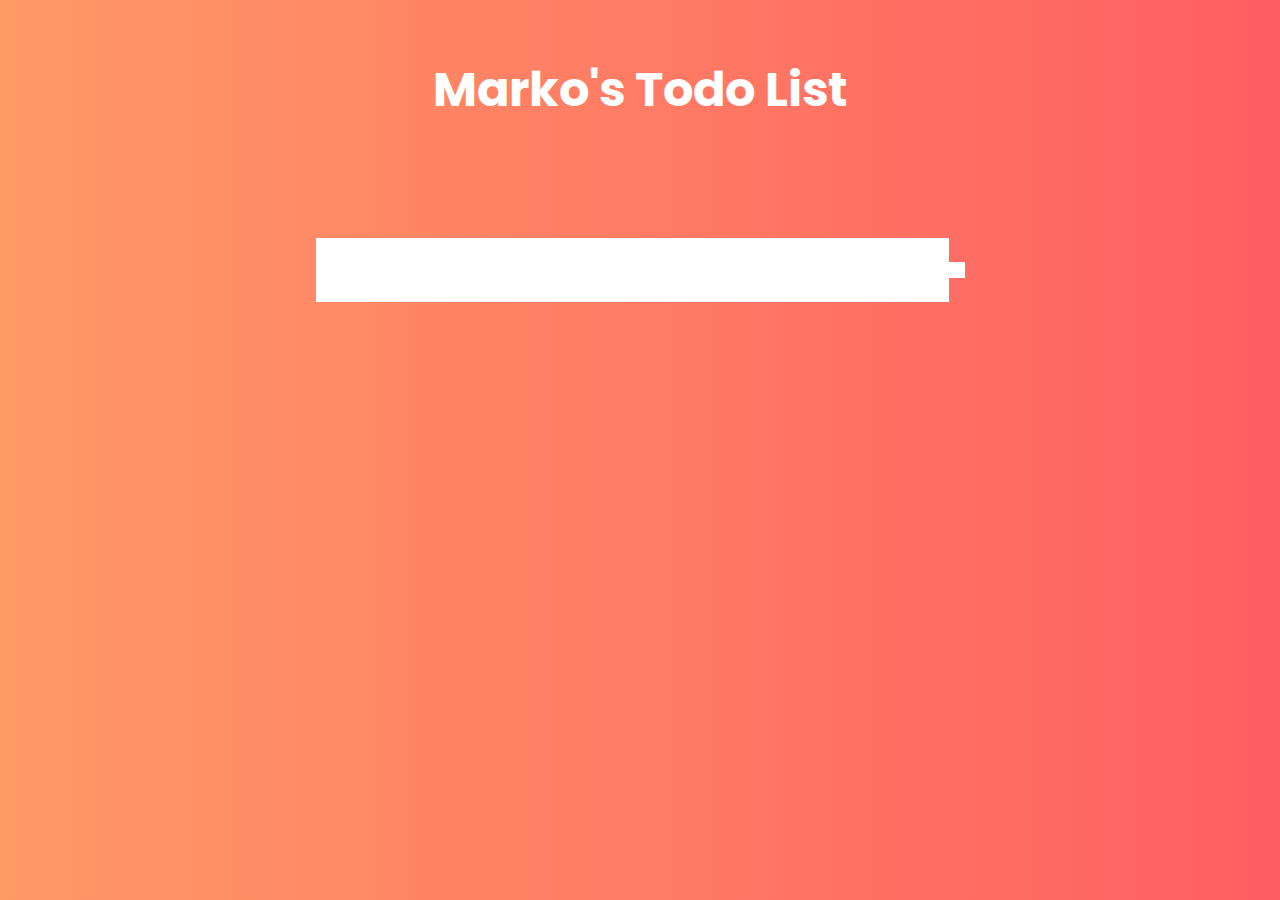
<file: todolist/index.html>
<!DOCTYPE html>
<html lang="en">
  <head>
    <meta charset="UTF-8" />
    <meta http-equiv="X-UA-Compatible" content="IE=edge" />
    <meta name="viewport" content="width=device-width, initial-scale=1.0" />
    <link
      rel="stylesheet"
      href="https://cdnjs.cloudflare.com/ajax/libs/font-awesome/6.2.0/css/all.min.css"
      integrity="sha512-xh6O/CkQoPOWDdYTDqeRdPCVd1SpvCA9XXcUnZS2FmJNp1coAFzvtCN9BmamE+4aHK8yyUHUSCcJHgXloTyT2A=="
      crossorigin="anonymous"
      referrerpolicy="no-referrer"
    />
    <link rel="stylesheet" href="style.css" />
    <title>Todo List</title>
  </head>
  <body>
    <header>
      <h1>Marko's Todo List</h1>
    </header>
    <form>
      <input type="text" class="todo-input" />
      <button class="todo-button" type="submit">
        <i class="fas fa-plus-square"></i>
      </button>
    </form>
    <div class="todo-container">
      <ul class="todo-list"></ul>
    </div>

    <script src="app.js"></script>
  </body>
</html>
</file>
<file: todolist/style.css>
@import url("https://fonts.googleapis.com/css2?family=Poppins&display=swap");

body {
  background-image: linear-gradient(to right, #ff9966, #ff5e62);
  color: white;
}
* {
  margin: 0;
  padding: 0;
  box-sizing: border-box;
  font-family: "Poppins", sans-serif;
}
header {
  font-size: 1.5rem;
}
header,
form {
  display: flex;
  justify-content: center;
  align-items: center;
  min-height: 20vh;
}
form input,
form button {
  padding: 0.5rem;
  font-size: 2rem;
  border: none;
  background-color: white;
}
form button {
  color: #ff9966;
  background-color: white;
  cursor: pointer;
  transition: all 0.3s ease;
}
form button:hover {
  background-color: #ff9966;
  color: white;
}

.todo-container {
  display: flex;
  justify-content: center;
  align-items: center;
}
.todo-list {
  min-width: 30%;
  list-style: none;
}

.todo {
  margin: 0.5rem;
  background-color: white;
  color: black;
  font-size: 1.5rem;
  display: flex;
  justify-content: space-between;
  align-items: center;
}
.todo li {
  flex: 1;
}
.trash-btn,
.complate-btn {
  background-color: #ff9966;
  color: white;
  border: none;
  padding: 1rem;
  cursor: pointer;
  font-size: 1rem;
}
.complate-btn {
  background: greenyellow;
}
.todo-item {
  padding: 0rem 0.5rem;
}
.fa-tracsh,
.fa-chach {
  pointer-events: none;
}
</file>
